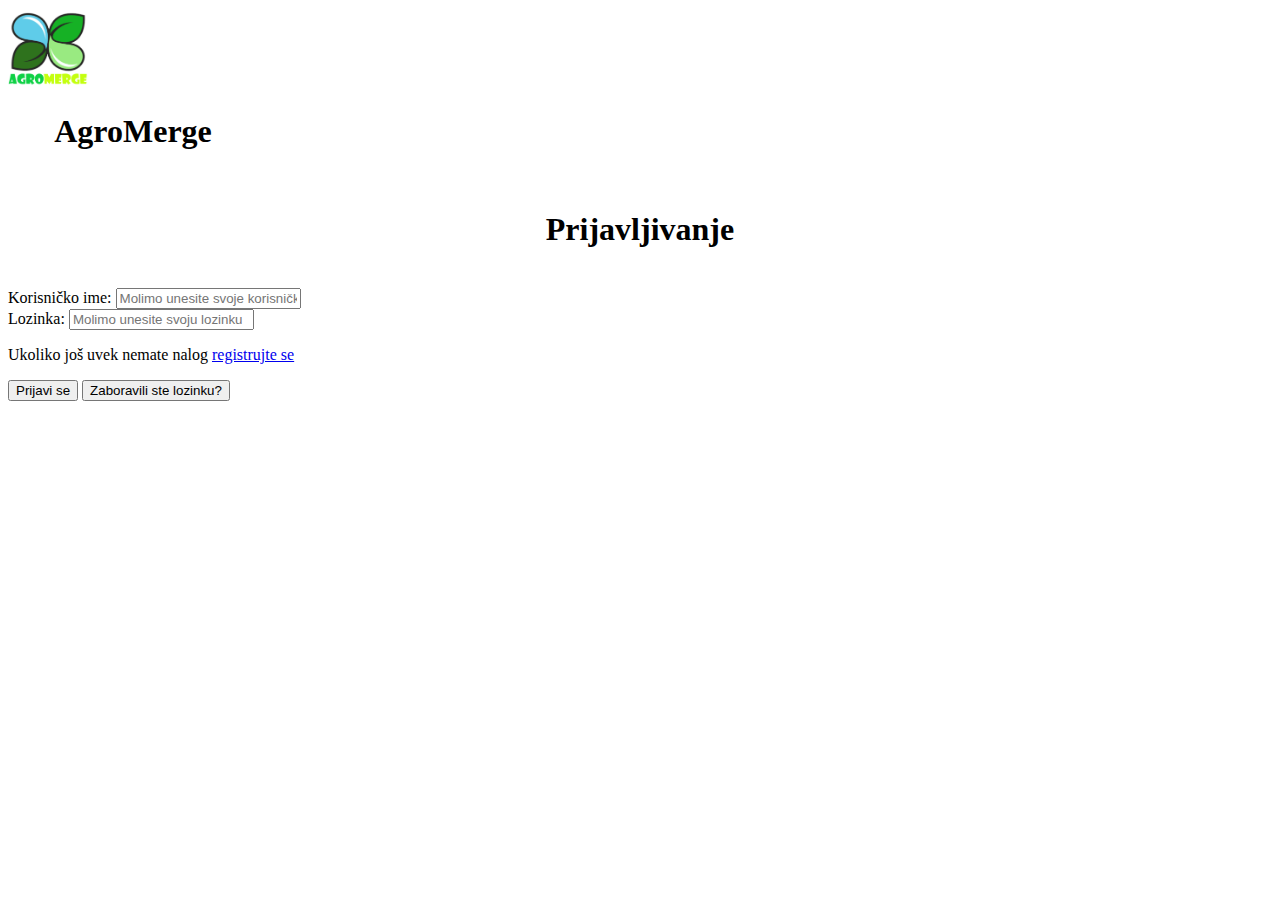
<file: Prototip/index.html>
<!DOCTYPE html>
<html lang="en">
<head>
    <meta charset="UTF-8">
    <meta http-equiv="X-UA-Compatible" content="IE=edge">
    <meta name="viewport" content="width=device-width, initial-scale=1.0">
    <link href="https://cdn.jsdelivr.net/npm/bootstrap@5.0.2/dist/css/bootstrap.min.css" rel="stylesheet" integrity="sha384-EVSTQN3/azprG1Anm3QDgpJLIm9Nao0Yz1ztcQTwFspd3yD65VohhpuuCOmLASjC" crossorigin="anonymous">
    <script src="https://cdn.jsdelivr.net/npm/@popperjs/core@2.9.2/dist/umd/popper.min.js" integrity="sha384-IQsoLXl5PILFhosVNubq5LC7Qb9DXgDA9i+tQ8Zj3iwWAwPtgFTxbJ8NT4GN1R8p" crossorigin="anonymous"></script>
    <script src="https://cdn.jsdelivr.net/npm/bootstrap@5.0.2/dist/js/bootstrap.min.js" integrity="sha384-cVKIPhGWiC2Al4u+LWgxfKTRIcfu0JTxR+EQDz/bgldoEyl4H0zUF0QKbrJ0EcQF" crossorigin="anonymous"></script>

    <title>AgroMerge</title>
    <link rel = "icon" href ="slike/logo.png" >
</head>
<body>
    <nav class="navbar navbar-light bg-light">
        <div class="container">
            <img src="./slike/logo.png" width="80px" height="80px" alt="">
            <h1> &nbsp; &nbsp; &nbsp;  AgroMerge</h1>
            
        </div>
      </nav>
    <div class="container">
        <div class="row">
            <div class="col-sm-3"></div>
            <div class="col-sm-6 card">
                <br>
                <div style="text-align: center;" > 
                    <h1>Prijavljivanje</h1>
                </div>
                
                <br>
                <form>
                    <div class="mb-3">
                      <label for="exampleInputEmail1" class="form-label">Korisničko ime:</label>
                      <input type="email" class="form-control" id="exampleInputEmail1" aria-describedby="emailHelp" placeholder="Molimo unesite svoje korisničko ime">
                    </div>
                    <div class="mb-3">
                      <label for="exampleInputPassword1" class="form-label">Lozinka:</label>
                      <input type="password" class="form-control" id="exampleInputPassword1" placeholder="Molimo unesite svoju lozinku">
                    </div>
                    <p>Ukoliko još uvek nemate nalog <a href="./registracija.html">registrujte se</a></p>
                    <div class="d-flex justify-content-evenly">
                    <button type="submit" class="btn btn-success">Prijavi se</button>
                    <button type="submit" class="btn btn-danger">Zaboravili ste lozinku?</button>
                    </div>
                  </form>
                  <br>
            </div>
            <div class="col-sm-3"></div>
            
        </div>
    </div>
</body>
</html>
</file>
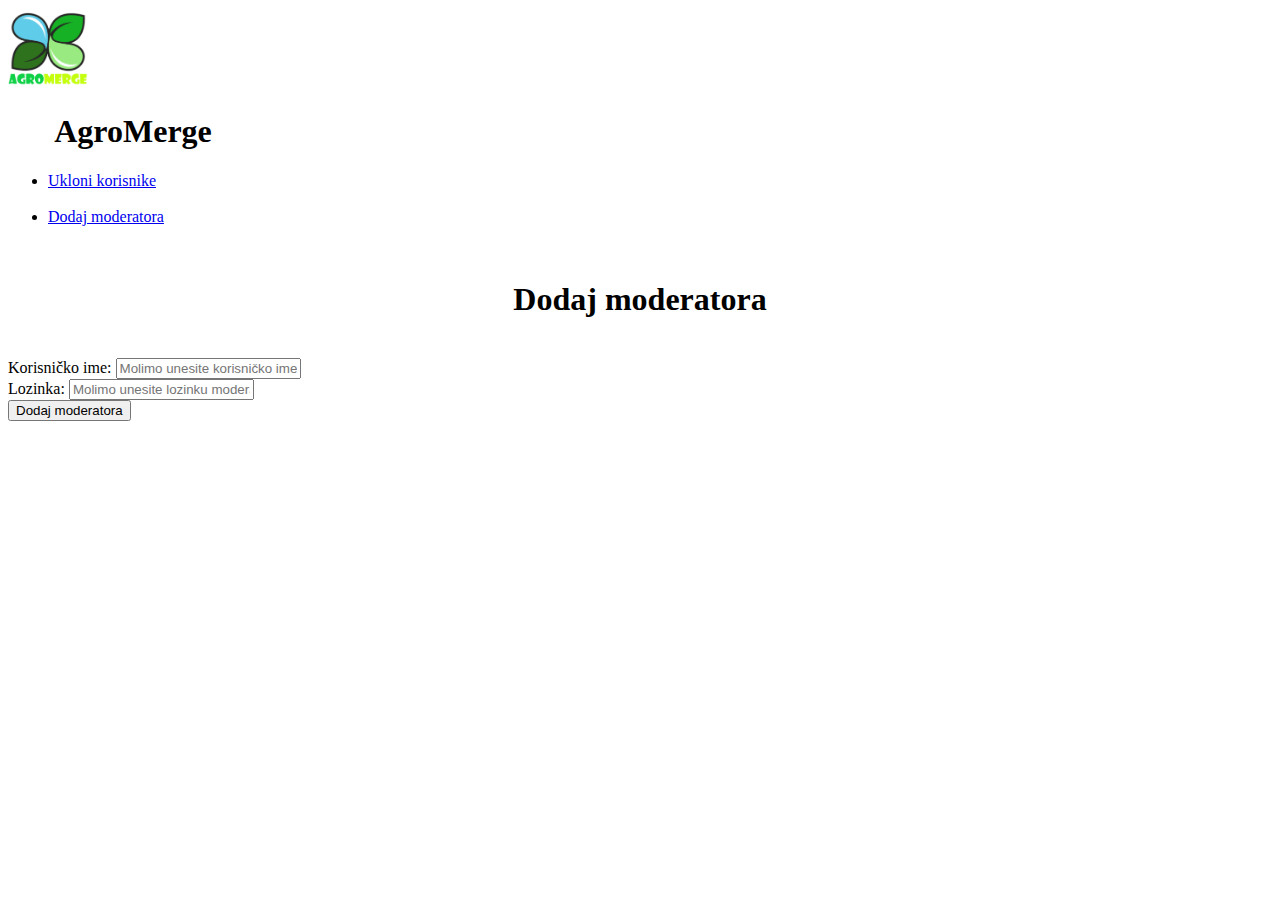
<file: Prototip/dodaj_moderatora.html>
<!DOCTYPE html>
<html lang="en">
<head>
    <meta charset="UTF-8">
    <meta http-equiv="X-UA-Compatible" content="IE=edge">
    <meta name="viewport" content="width=device-width, initial-scale=1.0">
    <link href="https://cdn.jsdelivr.net/npm/bootstrap@5.0.2/dist/css/bootstrap.min.css" rel="stylesheet" integrity="sha384-EVSTQN3/azprG1Anm3QDgpJLIm9Nao0Yz1ztcQTwFspd3yD65VohhpuuCOmLASjC" crossorigin="anonymous">
    <script src="https://cdn.jsdelivr.net/npm/@popperjs/core@2.9.2/dist/umd/popper.min.js" integrity="sha384-IQsoLXl5PILFhosVNubq5LC7Qb9DXgDA9i+tQ8Zj3iwWAwPtgFTxbJ8NT4GN1R8p" crossorigin="anonymous"></script>
    <script src="https://cdn.jsdelivr.net/npm/bootstrap@5.0.2/dist/js/bootstrap.min.js" integrity="sha384-cVKIPhGWiC2Al4u+LWgxfKTRIcfu0JTxR+EQDz/bgldoEyl4H0zUF0QKbrJ0EcQF" crossorigin="anonymous"></script>
    <link rel="stylesheet" href="./style.css">
    <script src="./script.js"></script>

    <title>AgroMerge</title>
    <link rel = "icon" href ="slike/logo.png" >
</head>
<body>
    <nav class="navbar navbar-light bg-light">
        <div class="container">
            <img src="./slike/logo.png" width="80px" height="80px" alt="">
            <h1> &nbsp; &nbsp; &nbsp;  AgroMerge</h1>
            <ul class="navbar-nav d-flex flex-row" >
                <li class="nav-item">
                    <a class="nav-link" href="uklanjanje_korisnika.html">Ukloni korisnike</a>
                  </li>
                  &nbsp;&nbsp;&nbsp;&nbsp;
                  <li class="nav-item">
                    <a class="nav-link active" aria-current="page" href="dodaj_moderatora.html">Dodaj moderatora</a>
                  </li>
                  </ul>
        </div>
      </nav>
      <div class="container">
        <div class="row" >
            <div class="col-sm-3"></div>
            <div class="col-sm-6 card">
                <br>
                <div style="text-align: center;" > 
                    <h1>Dodaj moderatora</h1>
                </div>
                
                <br>
                <form>
                    <div class="mb-3">
                      <label for="exampleInputEmail1" class="form-label">Korisničko ime:</label>
                      <input type="text" class="form-control" id="exampleInputEmail1" aria-describedby="emailHelp" placeholder="Molimo unesite korisničko ime moderatora">
                    </div>
                    <div class="mb-3">
                      <label for="exampleInputPassword1" class="form-label">Lozinka:</label>
                      <input type="password" class="form-control" id="exampleInputPassword1" placeholder="Molimo unesite lozinku moderatora">
                    </div>
                    <div class="d-flex justify-content-evenly" >
                    <button type="submit" class="btn btn-success" id="uspeh" onclick="uspesno()">Dodaj moderatora</button>
                    
                    </div>
                  </form>
                  <br>
            </div>
            <div class="col-sm-3"></div>
            
        </div>
    </div>
</body>
</html>
</file>
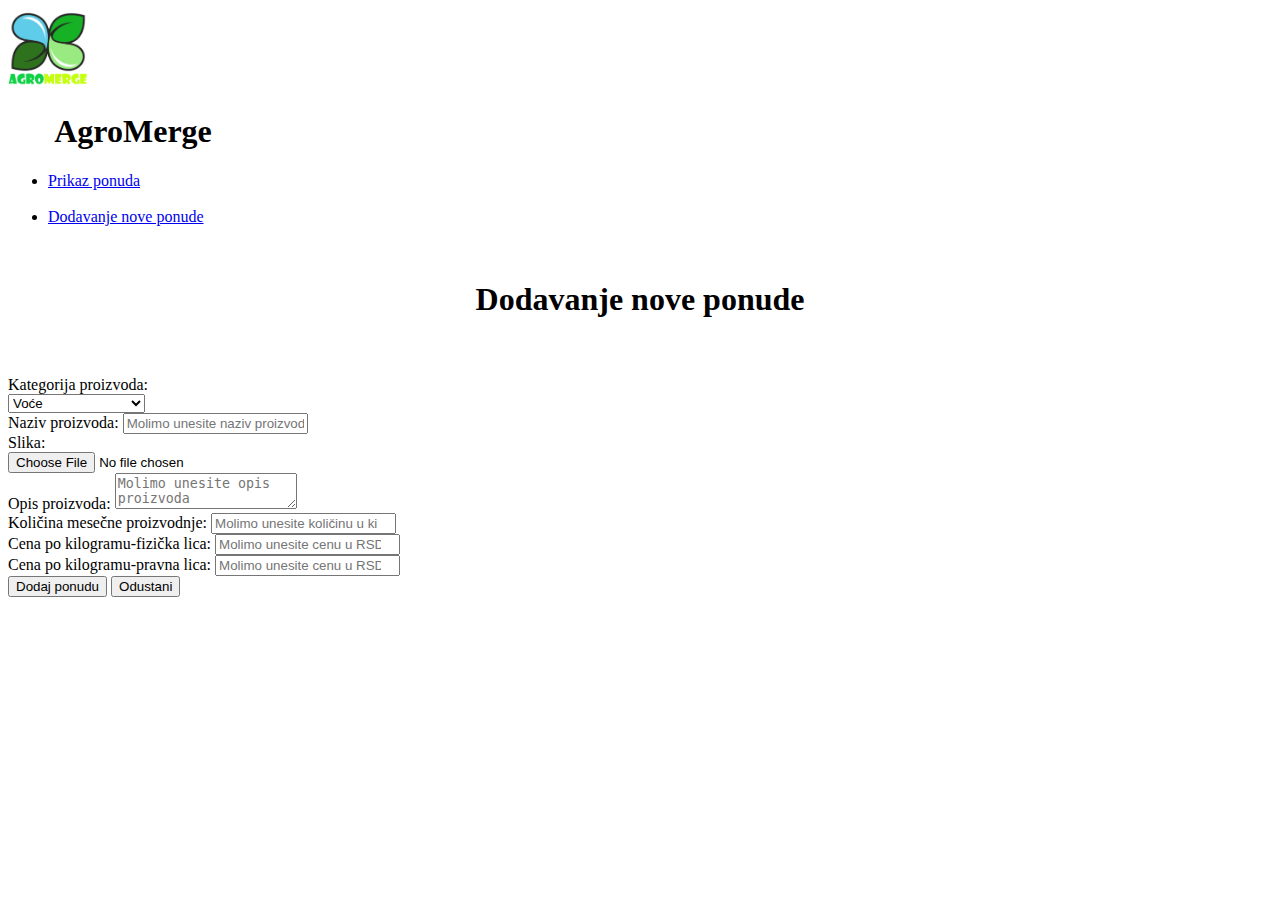
<file: Prototip/dodavanje_ponuda.html>
<!DOCTYPE html>
<html lang="en">
<head>
    <meta charset="UTF-8">
    <meta http-equiv="X-UA-Compatible" content="IE=edge">
    <meta name="viewport" content="width=device-width, initial-scale=1.0">
    <link href="https://cdn.jsdelivr.net/npm/bootstrap@5.0.2/dist/css/bootstrap.min.css" rel="stylesheet" integrity="sha384-EVSTQN3/azprG1Anm3QDgpJLIm9Nao0Yz1ztcQTwFspd3yD65VohhpuuCOmLASjC" crossorigin="anonymous">
    <script src="https://cdn.jsdelivr.net/npm/@popperjs/core@2.9.2/dist/umd/popper.min.js" integrity="sha384-IQsoLXl5PILFhosVNubq5LC7Qb9DXgDA9i+tQ8Zj3iwWAwPtgFTxbJ8NT4GN1R8p" crossorigin="anonymous"></script>
    <script src="https://cdn.jsdelivr.net/npm/bootstrap@5.0.2/dist/js/bootstrap.min.js" integrity="sha384-cVKIPhGWiC2Al4u+LWgxfKTRIcfu0JTxR+EQDz/bgldoEyl4H0zUF0QKbrJ0EcQF" crossorigin="anonymous"></script>
    <link rel="stylesheet" href="./style.css">
    <script src="./script.js"></script>

    <title>AgroMerge</title>
    <link rel = "icon" href ="slike/logo.png" >
    
</head>
<body>
  <nav class="navbar navbar-light bg-light">
    <div class="container ">
        <img src="./slike/logo.png" width="80px" height="80px" alt="">
        
        <h1> &nbsp; &nbsp; &nbsp;  AgroMerge</h1>
        
            <ul class="navbar-nav d-flex flex-row" >
                <li class="nav-item">
                  <a class="nav-link" aria-current="page" href="proizvodjac.html">Prikaz ponuda</a>
                </li>
                &nbsp;&nbsp;&nbsp;&nbsp;
                <li class="nav-item">
                  <a class="nav-link active" href="dodavanje_ponuda.html">Dodavanje nove ponude</a>
                </li>
                </ul>
        
        
        
        
    </div>
  </nav>
      <div class="container">
          <div class="row">
              <div class="col-sm-3">

              </div>
              <div class="col-sm-6 card"><br>
                <div style="text-align: center;" > 
                    <h1>Dodavanje nove ponude</h1>
                    <br>
                </div>
                <div>
                    <br>
                    <form>
                        <div class="mb-3">
                            <label for="exampleInputEmail1" class="form-label">Kategorija proizvoda:
                            </label><br>
                            <select class="form-select">
                                <option>Voće</option>
                                <option>Povrće</option>
                                <option>Mesne prerađevine</option>
                                <option>Mlečni proizvodi</option>
                                <option>Ostalo</option>
                            </select>
                          </div>
                        <div class="mb-3">
                          <label for="exampleInputEmail1" class="form-label">Naziv proizvoda:</label>
                          <input type="email" class="form-control" id="exampleInputEmail1" aria-describedby="emailHelp" placeholder="Molimo unesite naziv proizvoda">
                        </div>
                        <div class="mb-3">
                            <label for="exampleInputPassword1" class="form-label">Slika:</label><br>
                            <input type="file" class="form-control" accept="image/png, image/jpeg">
                          </div>
                        <div class="mb-3">
                          <label for="exampleInputPassword1" class="form-label">Opis proizvoda:</label>
                          <textarea class="form-control" placeholder="Molimo unesite opis proizvoda"></textarea>
                        </div>
                          <div class="mb-3">
                            <label for="exampleInputPassword1" class="form-label">Količina mesečne proizvodnje:</label>
                            <input type="number" class="form-control" id="exampleInputPassword1" placeholder="Molimo unesite količinu u kilogramima">
                          </div>
                          <div class="mb-3">
                            <label for="exampleInputPassword1" class="form-label">Cena po kilogramu-fizička lica:</label>
                            <input type="number" class="form-control" id="exampleInputPassword1" placeholder="Molimo unesite cenu u RSD">
                          </div>
                          <div class="mb-3">
                            <label for="exampleInputPassword1" class="form-label">Cena po kilogramu-pravna lica:</label>
                            <input type="number" class="form-control" id="exampleInputPassword1" placeholder="Molimo unesite cenu u RSD">
                          </div>
                          <div class="d-flex justify-content-evenly">
                            <button type="submit" class="btn btn-success">Dodaj ponudu</button>
                            <button type="submit" class="btn btn-danger" onclick="odustani()">Odustani</button>
                            
                            </div>
                      </form>
                </div>
              </div>
              <div class="col-sm-3">

              </div>
          </div>
      </div>
</body>
</html>
</file>
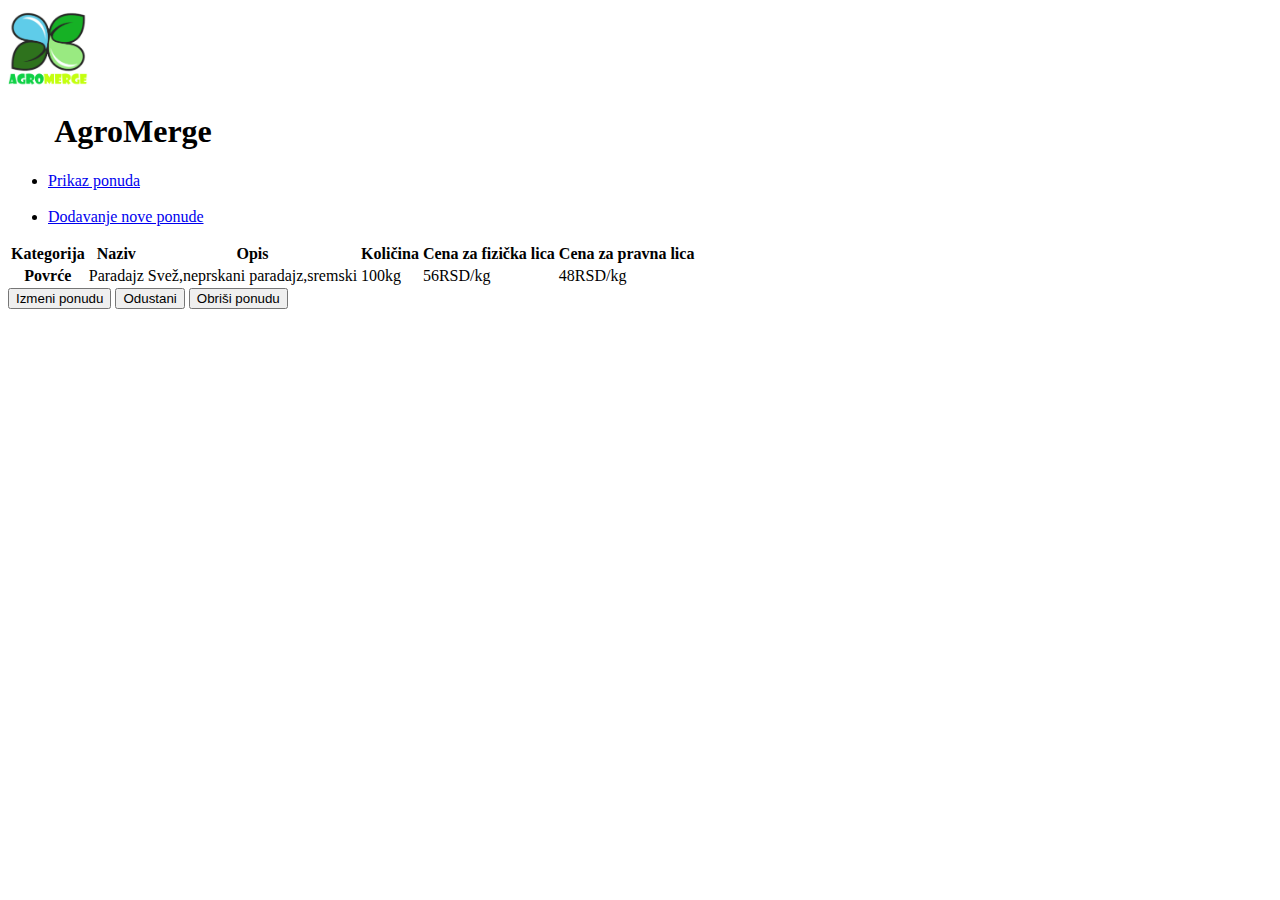
<file: Prototip/izmena_brisanje.html>
<!DOCTYPE html>
<html lang="en">
<head>
    <meta charset="UTF-8">
    <meta http-equiv="X-UA-Compatible" content="IE=edge">
    <meta name="viewport" content="width=device-width, initial-scale=1.0">
    <link href="https://cdn.jsdelivr.net/npm/bootstrap@5.0.2/dist/css/bootstrap.min.css" rel="stylesheet" integrity="sha384-EVSTQN3/azprG1Anm3QDgpJLIm9Nao0Yz1ztcQTwFspd3yD65VohhpuuCOmLASjC" crossorigin="anonymous">
    <script src="https://cdn.jsdelivr.net/npm/@popperjs/core@2.9.2/dist/umd/popper.min.js" integrity="sha384-IQsoLXl5PILFhosVNubq5LC7Qb9DXgDA9i+tQ8Zj3iwWAwPtgFTxbJ8NT4GN1R8p" crossorigin="anonymous"></script>
    <script src="https://cdn.jsdelivr.net/npm/bootstrap@5.0.2/dist/js/bootstrap.min.js" integrity="sha384-cVKIPhGWiC2Al4u+LWgxfKTRIcfu0JTxR+EQDz/bgldoEyl4H0zUF0QKbrJ0EcQF" crossorigin="anonymous"></script>
    <link rel="stylesheet" href="./style.css">
    <script src="./script.js"></script>

    <title>AgroMerge</title>
    <link rel = "icon" href ="slike/logo.png" >
</head>
<body>
    <nav class="navbar navbar-light bg-light">
        <div class="container ">
            <img src="./slike/logo.png" width="80px" height="80px" alt="">
            
            <h1> &nbsp; &nbsp; &nbsp;  AgroMerge</h1>
            
                <ul class="navbar-nav d-flex flex-row" >
                    <li class="nav-item">
                      <a class="nav-link active" aria-current="page" href="proizvodjac.html">Prikaz ponuda</a>
                    </li>
                    &nbsp;&nbsp;&nbsp;&nbsp;
                    <li class="nav-item">
                      <a class="nav-link" href="dodavanje_ponuda.html">Dodavanje nove ponude</a>
                    </li>
                    </ul>
            
            
            
            
        </div>
      </nav>
      <div class="container">
          <div class="row">
            <table class="table">
                <thead>
                  <tr>
                    <th scope="col">Kategorija</th>
                    <th scope="col">Naziv</th>
                    <th scope="col">Opis</th>
                    <th scope="col">Količina</th>
                    <th scope="col">Cena za fizička lica</th>
                    <th scope="col">Cena za pravna lica</th>
                  </tr>
                </thead>
                <tbody>
                  <tr>
                    <th scope="row">Povrće</th>
                    <td>Paradajz</td>
                    <td>Svež,neprskani paradajz,sremski</td>
                    <td>100kg</td>
                    <td>56RSD/kg</td>
                    <td>48RSD/kg</td>
                  </tr>
                </tbody>
              </table>
          </div>
           <div class="row">
               <div class="d-flex justify-content-evenly">
                <button type="submit" class="btn btn-success" onclick="prikaziIzmeni()">Izmeni ponudu</button>
                <button type="submit" class="btn btn-warning" onclick="odustani()">Odustani</button>
                <button type="submit" class="btn btn-danger" onclick="obrisi()">Obriši ponudu</button>
               </div>
           </div>
           <div class="row">
               <div class="col-sm-3"></div>
               <div class="col-sm-6"  id="izmeni">
                <div class="mb-3">
                    <br>
                    <label for="exampleInputPassword1" class="form-label">Količina mesečne proizvodnje:</label>
                    <input type="number" class="form-control" id="exampleInputPassword1" placeholder="Molimo unesite količinu u kilogramima">
                  </div>
                  <div class="mb-3">
                    <label for="exampleInputPassword1" class="form-label">Cena po kilogramu-fizička lica:</label>
                    <input type="number" class="form-control" id="exampleInputPassword1" placeholder="Molimo unesite cenu u RSD">
                  </div>
                  <div class="mb-3">
                    <label for="exampleInputPassword1" class="form-label">Cena po kilogramu-pravna lica:</label>
                    <input type="number" class="form-control" id="exampleInputPassword1" placeholder="Molimo unesite cenu u RSD">
                  </div>
                  <div class="d-flex justify-content-evenly">
                    <button type="submit" class="btn btn-success" onclick="potvrdi()">Potvrdi</button>
                    <button type="submit" class="btn btn-danger" onclick="odustani_Izmeni()">Odustani</button>
                    
                    </div>
               </div>
               <div class="col-sm-3"></div>
           </div>
      </div>
</body>
</html>
</file>
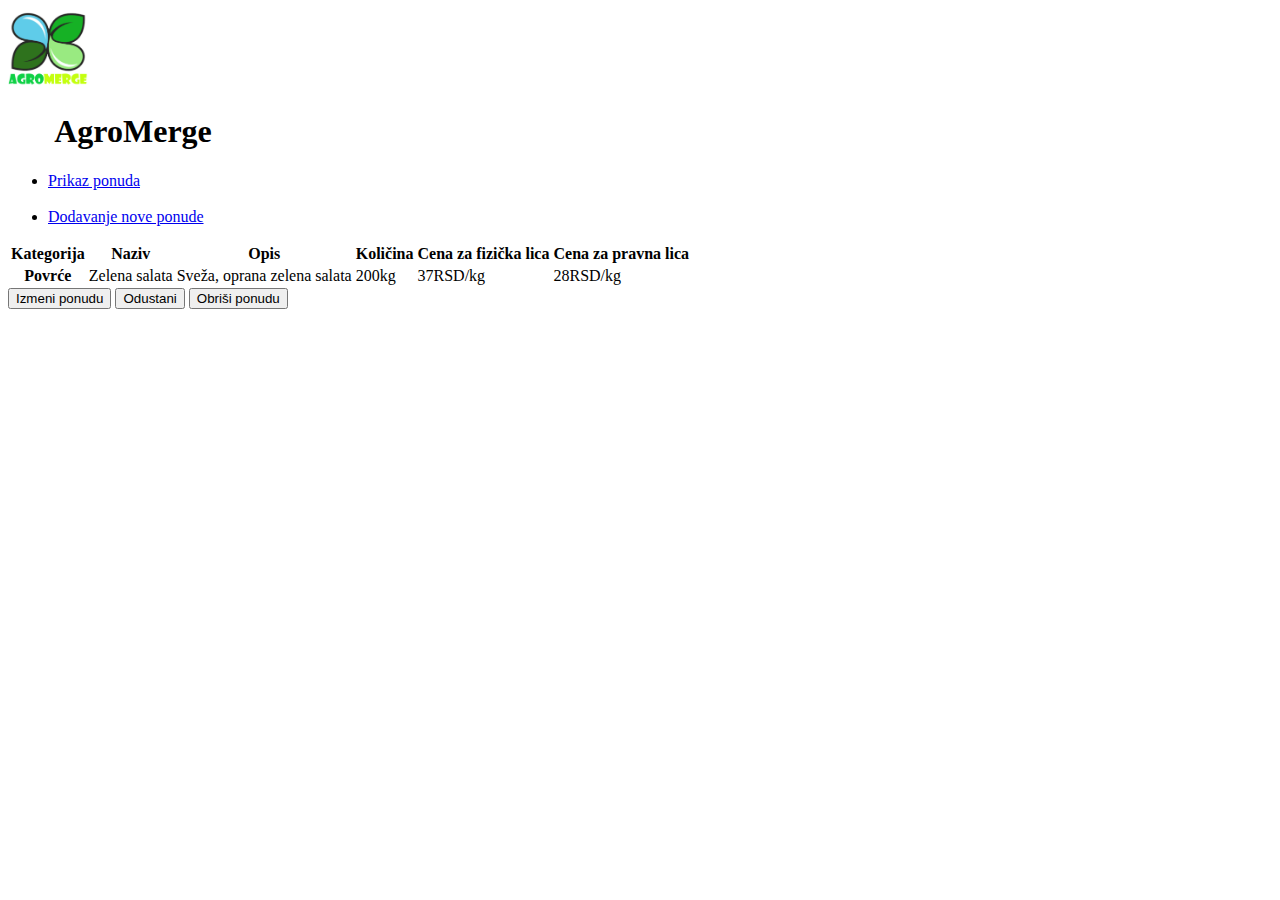
<file: Prototip/izmena_brisanje1.html>
<!DOCTYPE html>
<html lang="en">
<head>
    <meta charset="UTF-8">
    <meta http-equiv="X-UA-Compatible" content="IE=edge">
    <meta name="viewport" content="width=device-width, initial-scale=1.0">
    <link href="https://cdn.jsdelivr.net/npm/bootstrap@5.0.2/dist/css/bootstrap.min.css" rel="stylesheet" integrity="sha384-EVSTQN3/azprG1Anm3QDgpJLIm9Nao0Yz1ztcQTwFspd3yD65VohhpuuCOmLASjC" crossorigin="anonymous">
    <script src="https://cdn.jsdelivr.net/npm/@popperjs/core@2.9.2/dist/umd/popper.min.js" integrity="sha384-IQsoLXl5PILFhosVNubq5LC7Qb9DXgDA9i+tQ8Zj3iwWAwPtgFTxbJ8NT4GN1R8p" crossorigin="anonymous"></script>
    <script src="https://cdn.jsdelivr.net/npm/bootstrap@5.0.2/dist/js/bootstrap.min.js" integrity="sha384-cVKIPhGWiC2Al4u+LWgxfKTRIcfu0JTxR+EQDz/bgldoEyl4H0zUF0QKbrJ0EcQF" crossorigin="anonymous"></script>
    <link rel="stylesheet" href="./style.css">
    <script src="./script.js"></script>

    <title>AgroMerge</title>
    <link rel = "icon" href ="slike/logo.png" >
</head>
<body>
    <nav class="navbar navbar-light bg-light">
        <div class="container ">
            <img src="./slike/logo.png" width="80px" height="80px" alt="">
            
            <h1> &nbsp; &nbsp; &nbsp;  AgroMerge</h1>
            
                <ul class="navbar-nav d-flex flex-row" >
                    <li class="nav-item">
                      <a class="nav-link active" aria-current="page" href="proizvodjac.html">Prikaz ponuda</a>
                    </li>
                    &nbsp;&nbsp;&nbsp;&nbsp;
                    <li class="nav-item">
                      <a class="nav-link" href="dodavanje_ponuda.html">Dodavanje nove ponude</a>
                    </li>
                    </ul>
            
            
            
            
        </div>
      </nav>
      <div class="container">
          <div class="row">
            <table class="table">
                <thead>
                  <tr>
                    <th scope="col">Kategorija</th>
                    <th scope="col">Naziv</th>
                    <th scope="col">Opis</th>
                    <th scope="col">Količina</th>
                    <th scope="col">Cena za fizička lica</th>
                    <th scope="col">Cena za pravna lica</th>
                  </tr>
                </thead>
                <tbody>
                  <tr>
                    <th scope="row">Povrće</th>
                    <td>Zelena salata</td>
                    <td>Sveža, oprana zelena salata</td>
                    <td>200kg</td>
                    <td>37RSD/kg</td>
                    <td>28RSD/kg</td>
                  </tr>
                </tbody>
              </table>
          </div>
           <div class="row">
               <div class="d-flex justify-content-evenly">
                <button type="submit" class="btn btn-success" onclick="prikaziIzmeni()">Izmeni ponudu</button>
                <button type="submit" class="btn btn-warning" onclick="odustani()">Odustani</button>
                <button type="submit" class="btn btn-danger" onclick="obrisi()">Obriši ponudu</button>
               </div>
           </div>
           <div class="row">
               <div class="col-sm-3"></div>
               <div class="col-sm-6"  id="izmeni">
                <div class="mb-3">
                    <br>
                    <label for="exampleInputPassword1" class="form-label">Količina mesečne proizvodnje:</label>
                    <input type="number" class="form-control" id="exampleInputPassword1" placeholder="Molimo unesite količinu u kilogramima">
                  </div>
                  <div class="mb-3">
                    <label for="exampleInputPassword1" class="form-label">Cena po kilogramu-fizička lica:</label>
                    <input type="number" class="form-control" id="exampleInputPassword1" placeholder="Molimo unesite cenu u RSD">
                  </div>
                  <div class="mb-3">
                    <label for="exampleInputPassword1" class="form-label">Cena po kilogramu-pravna lica:</label>
                    <input type="number" class="form-control" id="exampleInputPassword1" placeholder="Molimo unesite cenu u RSD">
                  </div>
                  <div class="d-flex justify-content-evenly">
                    <button type="submit" class="btn btn-success" onclick="potvrdi()">Potvrdi</button>
                    <button type="submit" class="btn btn-danger" onclick="odustani_Izmeni()">Odustani</button>
                    
                    </div>
               </div>
               <div class="col-sm-3"></div>
           </div>
      </div>
</body>
</html>
</file>
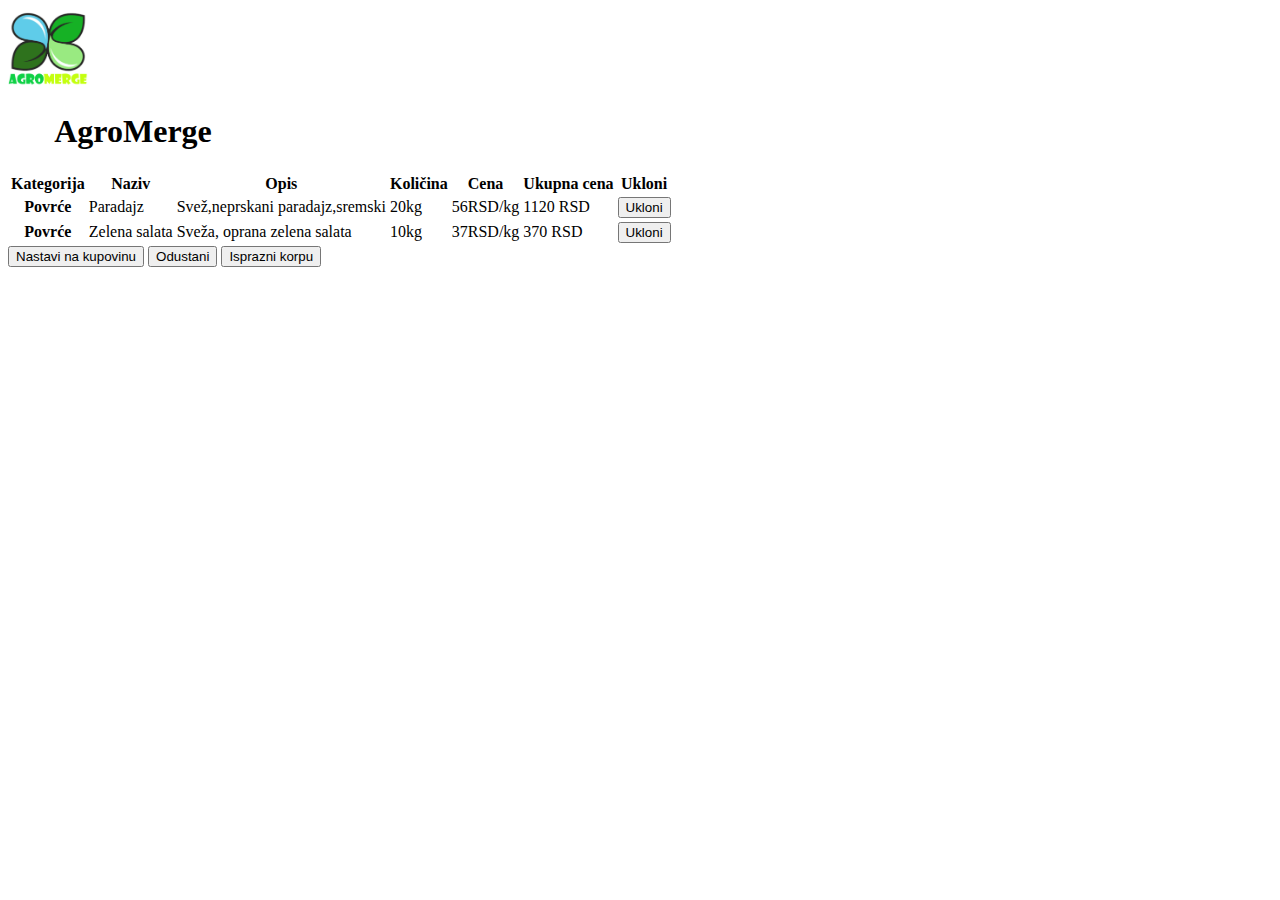
<file: Prototip/korpa.html>
<!DOCTYPE html>
<html lang="en">
<head>
    <meta charset="UTF-8">
    <meta http-equiv="X-UA-Compatible" content="IE=edge">
    <meta name="viewport" content="width=device-width, initial-scale=1.0">
    <link href="https://cdn.jsdelivr.net/npm/bootstrap@5.0.2/dist/css/bootstrap.min.css" rel="stylesheet" integrity="sha384-EVSTQN3/azprG1Anm3QDgpJLIm9Nao0Yz1ztcQTwFspd3yD65VohhpuuCOmLASjC" crossorigin="anonymous">
    <script src="https://cdn.jsdelivr.net/npm/@popperjs/core@2.9.2/dist/umd/popper.min.js" integrity="sha384-IQsoLXl5PILFhosVNubq5LC7Qb9DXgDA9i+tQ8Zj3iwWAwPtgFTxbJ8NT4GN1R8p" crossorigin="anonymous"></script>
    <script src="https://cdn.jsdelivr.net/npm/bootstrap@5.0.2/dist/js/bootstrap.min.js" integrity="sha384-cVKIPhGWiC2Al4u+LWgxfKTRIcfu0JTxR+EQDz/bgldoEyl4H0zUF0QKbrJ0EcQF" crossorigin="anonymous"></script>
    <link rel="stylesheet" href="./style.css">
    <script src="./script.js"></script>

    <title>AgroMerge</title>
    <link rel = "icon" href ="slike/logo.png" >
</head>
<body>
    <nav class="navbar navbar-light bg-light">
        <div class="container ">
            <img src="./slike/logo.png" width="80px" height="80px" alt="">
            
            <h1> &nbsp; &nbsp; &nbsp;  AgroMerge</h1>
                       
            
        </div>
      </nav>
      <div class="container">
          <div class="row">
            <table class="table">
                <thead>
                  <tr>
                    <th scope="col">Kategorija</th>
                    <th scope="col">Naziv</th>
                    <th scope="col">Opis</th>
                    <th scope="col">Količina</th>
                    <th scope="col">Cena</th>
                    <th scope="col">Ukupna cena</th>
                    <th scope="col">Ukloni</th>
                  </tr>
                </thead>
                <tbody>
                  <tr>
                    <th scope="row">Povrće</th>
                    <td>Paradajz</td>
                    <td>Svež,neprskani paradajz,sremski</td>
                    <td>20kg</td>
                    <td>56RSD/kg</td>
                    <td>1120 RSD</td>
                    <td><button class="btn btn-outline-secondary" onclick="">Ukloni</button></td>
                  </tr>
                </tbody>
                <tbody>
                    <tr>
                      <th scope="row">Povrće</th>
                      <td>Zelena salata</td>
                      <td>Sveža, oprana zelena salata</td>
                      <td>10kg</td>
                      <td>37RSD/kg</td>
                      <td>370 RSD</td>
                      <td><button class="btn btn-outline-secondary">Ukloni</button></td>
                    </tr>
                  </tbody>
              </table>
          </div>
          <div class="row">
            <div class="d-flex justify-content-evenly">
             <button type="submit" class="btn btn-success" onclick="kupovina()">Nastavi na kupovinu</button>
             <button type="submit" class="btn btn-warning" onclick="odustaniKorpa()">Odustani</button>
             <button type="submit" class="btn btn-danger" onclick="isprazniKorpu()">Isprazni korpu</button>
            </div>
        </div>
      </div>
</body>
</html>
</file>
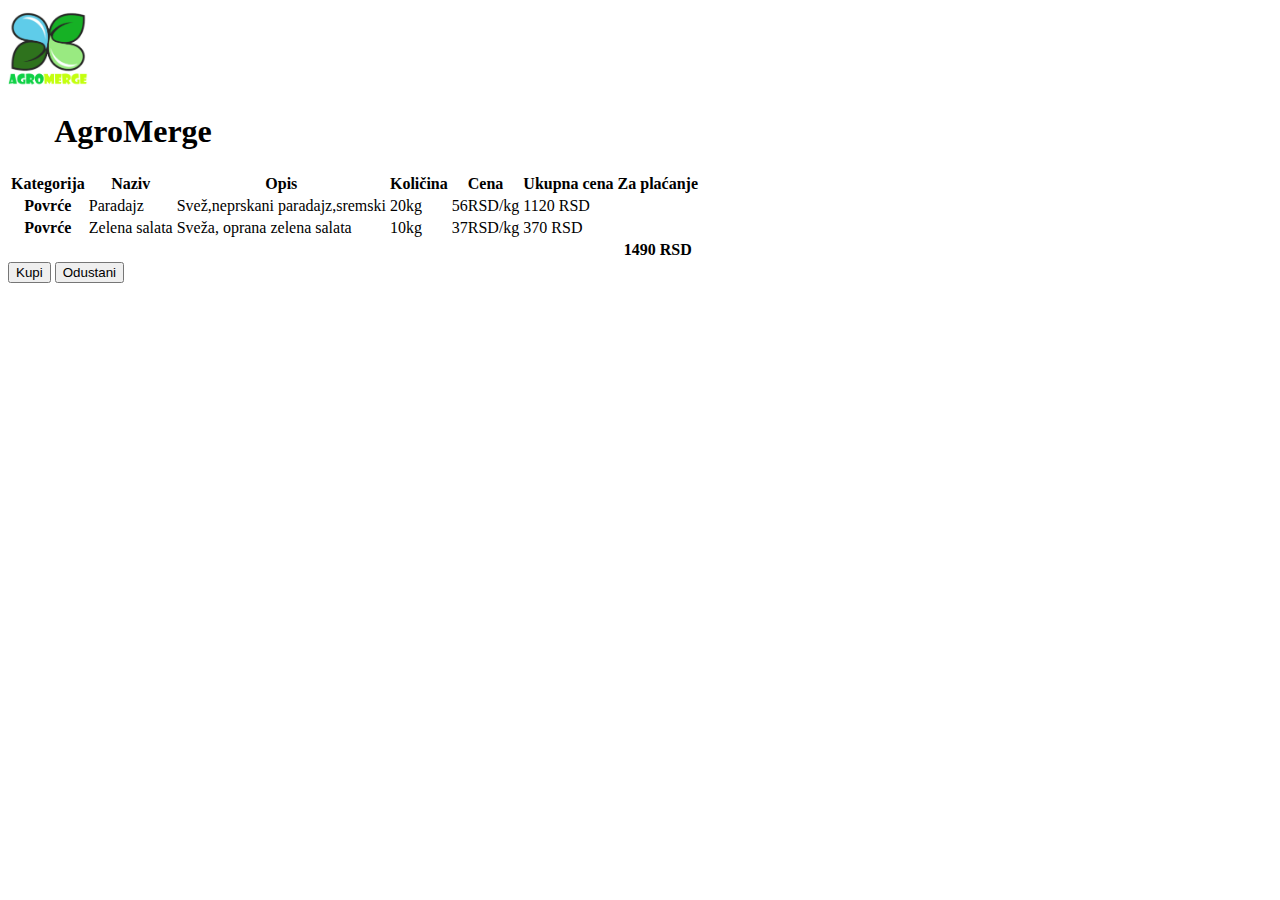
<file: Prototip/kupovina.html>
<!DOCTYPE html>
<html lang="en">
<head>
    <meta charset="UTF-8">
    <meta http-equiv="X-UA-Compatible" content="IE=edge">
    <meta name="viewport" content="width=device-width, initial-scale=1.0">
    <link href="https://cdn.jsdelivr.net/npm/bootstrap@5.0.2/dist/css/bootstrap.min.css" rel="stylesheet" integrity="sha384-EVSTQN3/azprG1Anm3QDgpJLIm9Nao0Yz1ztcQTwFspd3yD65VohhpuuCOmLASjC" crossorigin="anonymous">
    <script src="https://cdn.jsdelivr.net/npm/@popperjs/core@2.9.2/dist/umd/popper.min.js" integrity="sha384-IQsoLXl5PILFhosVNubq5LC7Qb9DXgDA9i+tQ8Zj3iwWAwPtgFTxbJ8NT4GN1R8p" crossorigin="anonymous"></script>
    <script src="https://cdn.jsdelivr.net/npm/bootstrap@5.0.2/dist/js/bootstrap.min.js" integrity="sha384-cVKIPhGWiC2Al4u+LWgxfKTRIcfu0JTxR+EQDz/bgldoEyl4H0zUF0QKbrJ0EcQF" crossorigin="anonymous"></script>
    <link rel="stylesheet" href="./style.css">
    <script src="./script.js"></script>

    <title>AgroMerge</title>
    <link rel = "icon" href ="slike/logo.png" >
</head>
<body>
    <nav class="navbar navbar-light bg-light">
        <div class="container ">
            <img src="./slike/logo.png" width="80px" height="80px" alt="">
            
            <h1> &nbsp; &nbsp; &nbsp;  AgroMerge</h1>
                       
            
        </div>
      </nav>
      <div class="container">
        <div class="row">
            <table class="table">
                <thead>
                  <tr>
                    <th scope="col">Kategorija</th>
                    <th scope="col">Naziv</th>
                    <th scope="col">Opis</th>
                    <th scope="col">Količina</th>
                    <th scope="col">Cena</th>
                    <th scope="col">Ukupna cena</th>
                    <th scope="col">Za plaćanje</th>
                  </tr>
                </thead>
                <tbody>
                  <tr>
                    <th scope="row">Povrće</th>
                    <td>Paradajz</td>
                    <td>Svež,neprskani paradajz,sremski</td>
                    <td>20kg</td>
                    <td>56RSD/kg</td>
                    <td>1120 RSD</td>
                  </tr>
                </tbody>
                <tbody>
                    <tr>
                      <th scope="row">Povrće</th>
                      <td>Zelena salata</td>
                      <td>Sveža, oprana zelena salata</td>
                      <td>10kg</td>
                      <td>37RSD/kg</td>
                      <td>370 RSD</td>
                    </tr>
                    <tr>
                        <th></th>
                        <td></td>
                        <td></td>
                        <td></td>
                        <td></td>
                        <td></td>
                        <th scope="row">1490 RSD</th>
                      </tr>
                  </tbody>
              </table>
          </div>
          <div class="row">
            <div class="d-flex justify-content-evenly">
             <button type="submit" class="btn btn-success" onclick="kupi()">Kupi</button>
             <button type="submit" class="btn btn-warning" onclick="odustaniKorpa()">Odustani</button>
            </div>
        </div>
        <div class="row">
            <div class="col-sm-3"></div>
            <div class="col-sm-6" id="kartica">
                <h3>Podaci o kartici:</h3>
                <form>
                    <div class="mb-3">
                      <label for="exampleInputEmail1" class="form-label">Ime i prezime</label>
                      <input type="email" class="form-control" id="exampleInputEmail1" aria-describedby="emailHelp">
                    </div>
                    <div class="mb-3">
                      <label for="exampleInputPassword1" class="form-label">Broj kartice</label>
                      <input type="password" class="form-control" id="exampleInputPassword1">
                    </div>
                    <label for="">Datum isteka kartice</label>
                    <div class="mb-3 d-flex">
                        <input type="password" class="form-control" id="exampleInputPassword1" placeholder="mesec">
                        &nbsp;&nbsp;&nbsp;&nbsp;/&nbsp;&nbsp;&nbsp;&nbsp;
                        <input type="password" class="form-control" id="exampleInputPassword1" placeholder="godina">
                    </div>
                    <div class="mb-3">
                        <label for="">Sigurnosni kod</label>
                        <input type="password" class="form-control" id="exampleInputPassword1" >
                    </div>
                  </form>
                  <div class="d-flex justify-content-evenly">
                    <button class="btn btn-success">Završi kupovinu</button>
                    <button type="submit" class="btn btn-warning" onclick="odustaniKorpa()">Odustani</button>
                  </div>
                  
            </div>
            <div class="col-sm-3"></div>
        </div>
      </div>
</body>
</html>
</file>
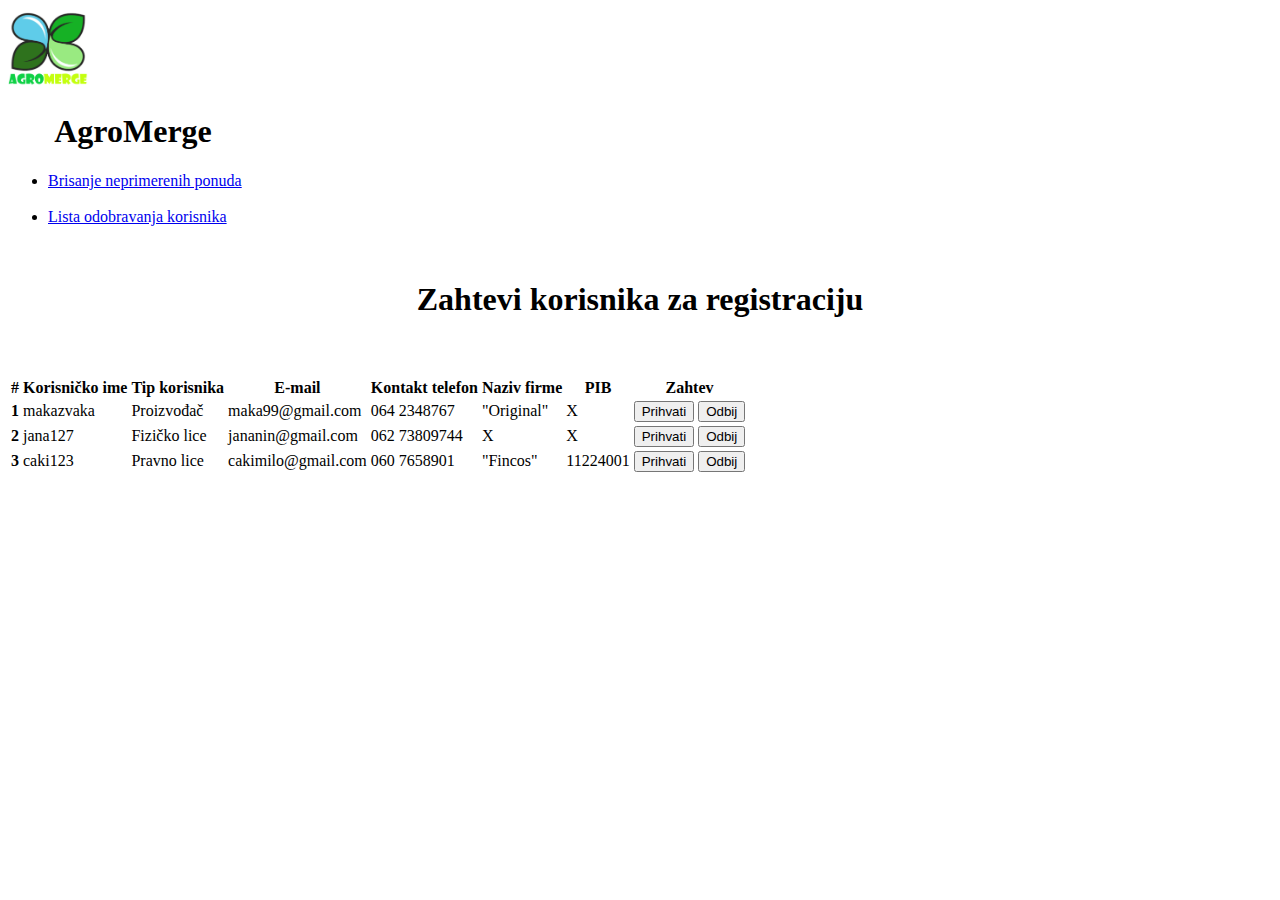
<file: Prototip/odobrenje_korisnika.html>
<!DOCTYPE html>
<html lang="en">
<head>
    <meta charset="UTF-8">
    <meta http-equiv="X-UA-Compatible" content="IE=edge">
    <meta name="viewport" content="width=device-width, initial-scale=1.0">
    <link href="https://cdn.jsdelivr.net/npm/bootstrap@5.0.2/dist/css/bootstrap.min.css" rel="stylesheet" integrity="sha384-EVSTQN3/azprG1Anm3QDgpJLIm9Nao0Yz1ztcQTwFspd3yD65VohhpuuCOmLASjC" crossorigin="anonymous">
    <script src="https://cdn.jsdelivr.net/npm/@popperjs/core@2.9.2/dist/umd/popper.min.js" integrity="sha384-IQsoLXl5PILFhosVNubq5LC7Qb9DXgDA9i+tQ8Zj3iwWAwPtgFTxbJ8NT4GN1R8p" crossorigin="anonymous"></script>
    <script src="https://cdn.jsdelivr.net/npm/bootstrap@5.0.2/dist/js/bootstrap.min.js" integrity="sha384-cVKIPhGWiC2Al4u+LWgxfKTRIcfu0JTxR+EQDz/bgldoEyl4H0zUF0QKbrJ0EcQF" crossorigin="anonymous"></script>
    <link rel="stylesheet" href="./style.css">
    <script src="./script.js"></script>

    <title>AgroMerge</title>
    <link rel = "icon" href ="slike/logo.png" >
</head>
<body>
    <nav class="navbar navbar-light bg-light">
        <div class="container">
            <img src="./slike/logo.png" width="80px" height="80px" alt="">
            <h1> &nbsp; &nbsp; &nbsp;  AgroMerge</h1>
            <ul class="navbar-nav d-flex flex-row" >
                <li class="nav-item">
                    <a class="nav-link" href="uklanjanje_ponude_moderator.html">Brisanje neprimerenih ponuda</a>
                  </li>
                  &nbsp;&nbsp;&nbsp;&nbsp;
                  <li class="nav-item">
                    <a class="nav-link active" aria-current="page" href="odobrenje_korisnika.html">Lista odobravanja korisnika</a>
                  </li>
                  </ul>
        </div>
      </nav>
      <div class="container">
        <div class="row">
            <div class="col-sm-3"></div>
            <div class="col-sm-6">
                <br>
                <div style="text-align: center;" > 
                    <h1>Zahtevi korisnika za registraciju</h1>
                </div>
            </div>
                <br>
                <br>
                <form>
                   
                    <table class="table">
                        <thead>
                          <tr>
                            <th scope="col">#</th>
                            <th scope="col">Korisničko ime</th>
                            <th scope="col">Tip korisnika</th>
                            <th scope="col">E-mail</th>
                            <th scope="col">Kontakt telefon</th>
                            <th scope="col">Naziv firme</th>
                            <th scope="col">PIB</th>
                            <th scope="col" colspan="2">Zahtev</th>
                            
                          </tr>
                        </thead>
                        <tbody>
                          <tr id="row1">
                            <th scope="row">1</th>
                            <td>makazvaka</td>
                            <td>Proizvođač</td>
                            <td>maka99@gmail.com</td>
                            <td>064 2348767</td>
                            <td>"Original"</td>
                            <td>X</td>
                            <td><input type="button" value="Prihvati" id="myButton1" onclick="odobreno('myButton1')"class="btn btn-outline-secondary"></input> </td>
                            <td><input type="button" value="Odbij" id="myButton4" onclick="odbijeno('myButton4')"class="btn btn-outline-secondary"></input> </td>
                          </tr>
                          <tr id="row2">
                            <th scope="row">2</th>
                            <td>jana127</td>
                            <td>Fizičko lice</td>
                            <td>jananin@gmail.com</td>
                            <td>062 73809744</td>
                            <td>X</td>
                            <td>X</td>
                            <td><input type="button" value="Prihvati" id="myButton2" onclick="odobreno('myButton2')" class="btn btn-outline-secondary"></input> </td>
                            <td><input type="button" value="Odbij" id="myButton5" onclick="odbijeno('myButton5')"class="btn btn-outline-secondary"></input> </td>
                          </tr>
                          <tr id="row3">
                            <th scope="row">3</th>
                            <td>caki123</td>
                            <td>Pravno lice</td>
                            <td>cakimilo@gmail.com</td>
                            <td>060 7658901</td>
                            <td>"Fincos"</td>
                            <td>11224001</td>
                            <td><input type="button" value="Prihvati" id="myButton3" onclick="odobreno('myButton3')"class="btn btn-outline-secondary"></input></td>
                            <td><input type="button" value="Odbij" id="myButton6" onclick="odbijeno('myButton6')"class="btn btn-outline-secondary"></input> </td>
                          </tr>
                        </tbody>
                      </table>
                </form>
            
        </div>
    </div>
</body>
</html>
</file>
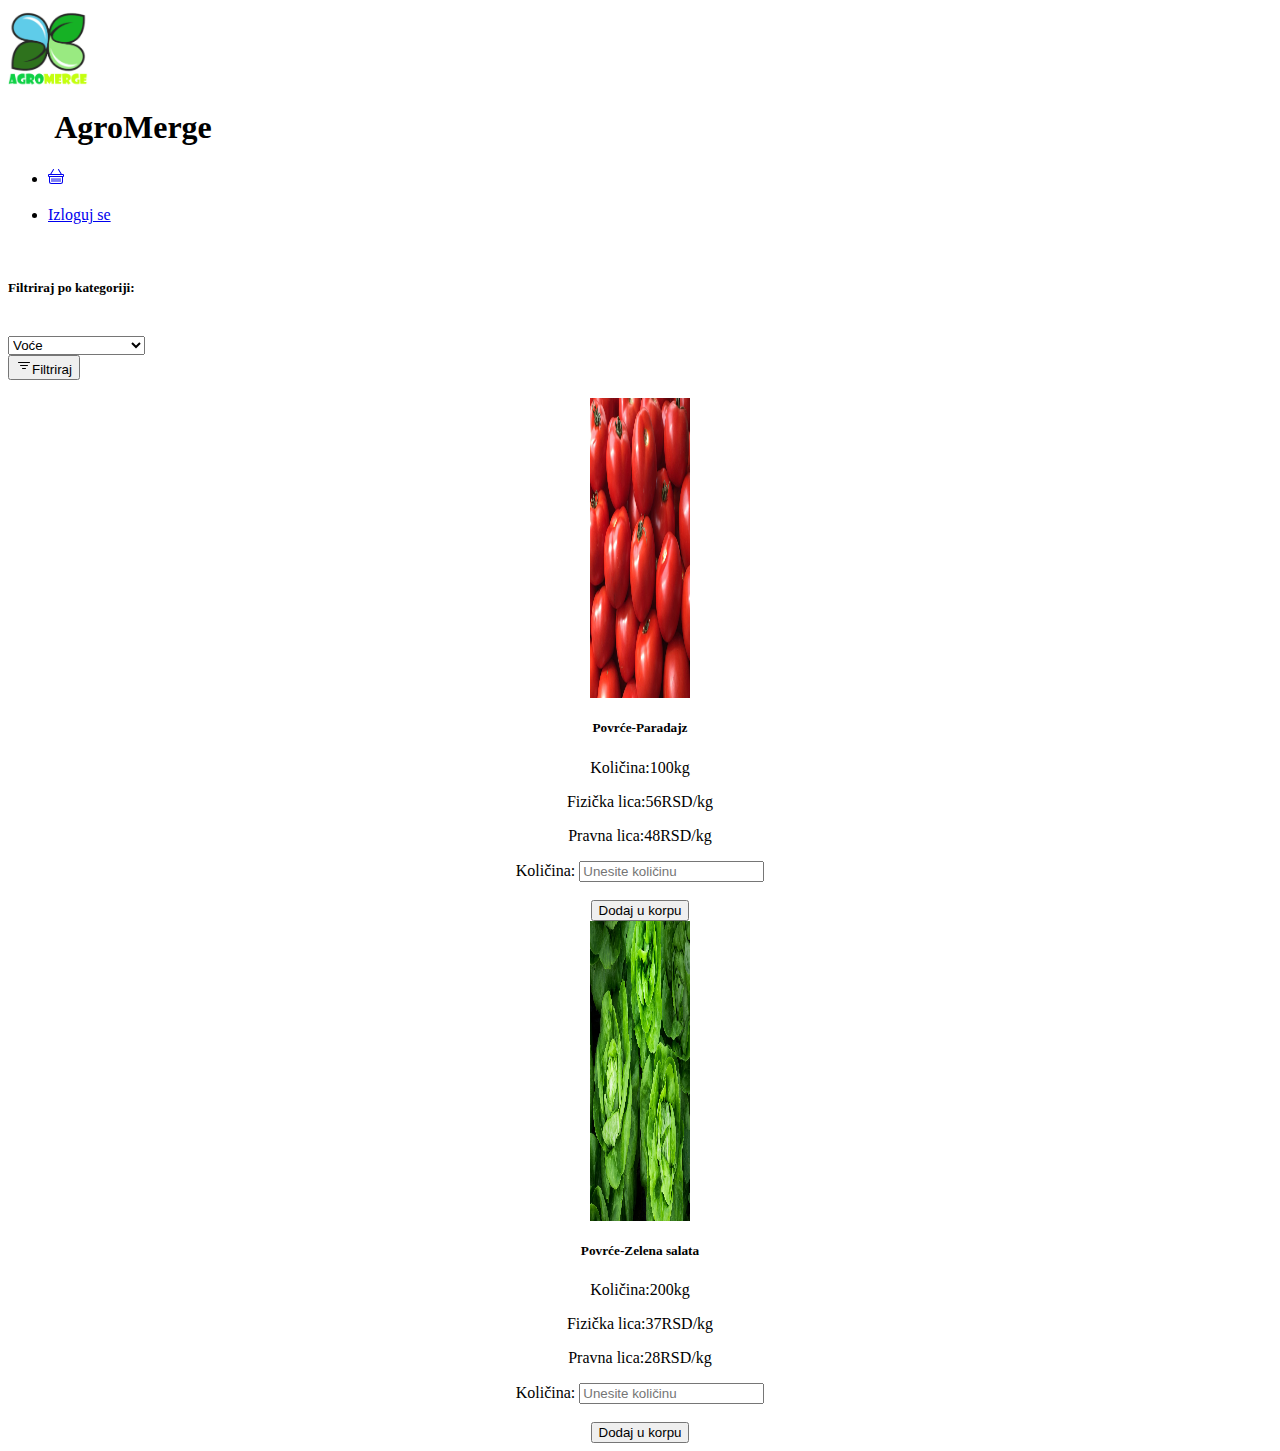
<file: Prototip/potrazioc.html>
</html><!DOCTYPE html>
<html lang="en">
<head>
    <meta charset="UTF-8">
    <meta http-equiv="X-UA-Compatible" content="IE=edge">
    <meta name="viewport" content="width=device-width, initial-scale=1.0">
    <link href="https://cdn.jsdelivr.net/npm/bootstrap@5.0.2/dist/css/bootstrap.min.css" rel="stylesheet" integrity="sha384-EVSTQN3/azprG1Anm3QDgpJLIm9Nao0Yz1ztcQTwFspd3yD65VohhpuuCOmLASjC" crossorigin="anonymous">
    <script src="https://cdn.jsdelivr.net/npm/@popperjs/core@2.9.2/dist/umd/popper.min.js" integrity="sha384-IQsoLXl5PILFhosVNubq5LC7Qb9DXgDA9i+tQ8Zj3iwWAwPtgFTxbJ8NT4GN1R8p" crossorigin="anonymous"></script>
    <script src="https://cdn.jsdelivr.net/npm/bootstrap@5.0.2/dist/js/bootstrap.min.js" integrity="sha384-cVKIPhGWiC2Al4u+LWgxfKTRIcfu0JTxR+EQDz/bgldoEyl4H0zUF0QKbrJ0EcQF" crossorigin="anonymous"></script>
    <link rel="stylesheet" href="./style.css">
    <script src="./script.js"></script>

    <title>AgroMerge</title>
    <link rel = "icon" href ="slike/logo.png" >
    
</head>
<body>
    <nav class="navbar navbar-light bg-light">
        <div class="container">
            <img src="./slike/logo.png" width="80px" height="80px" alt="">
            <h1> &nbsp; &nbsp; &nbsp;  AgroMerge</h1>
            <ul class="navbar-nav d-flex flex-row" >
              
              <li class="nav-item">
                <a class="nav-link" href="korpa.html">
                  <svg xmlns="http://www.w3.org/2000/svg" width="16" height="16" fill="currentColor" class="bi bi-basket" viewBox="0 0 16 16">
                    <path d="M5.757 1.071a.5.5 0 0 1 .172.686L3.383 6h9.234L10.07 1.757a.5.5 0 1 1 .858-.514L13.783 6H15a1 1 0 0 1 1 1v1a1 1 0 0 1-1 1v4.5a2.5 2.5 0 0 1-2.5 2.5h-9A2.5 2.5 0 0 1 1 13.5V9a1 1 0 0 1-1-1V7a1 1 0 0 1 1-1h1.217L5.07 1.243a.5.5 0 0 1 .686-.172zM2 9v4.5A1.5 1.5 0 0 0 3.5 15h9a1.5 1.5 0 0 0 1.5-1.5V9H2zM1 7v1h14V7H1zm3 3a.5.5 0 0 1 .5.5v3a.5.5 0 0 1-1 0v-3A.5.5 0 0 1 4 10zm2 0a.5.5 0 0 1 .5.5v3a.5.5 0 0 1-1 0v-3A.5.5 0 0 1 6 10zm2 0a.5.5 0 0 1 .5.5v3a.5.5 0 0 1-1 0v-3A.5.5 0 0 1 8 10zm2 0a.5.5 0 0 1 .5.5v3a.5.5 0 0 1-1 0v-3a.5.5 0 0 1 .5-.5zm2 0a.5.5 0 0 1 .5.5v3a.5.5 0 0 1-1 0v-3a.5.5 0 0 1 .5-.5z"/>
                  </svg>
                </a>
              </li>
              &nbsp;&nbsp;&nbsp;&nbsp;
              <li class="nav-item">
                <a class="nav-link" aria-current="page" href="index.html">Izloguj se</a>
              </li>
            </ul>
            
        </div>
      </nav>
      <br>
      <div class="container">
          <div class="row d-flex justify-content-evenly ">
              <div class="col-sm-1"></div>
              <div class="col-sm-4">
                  <h5>Filtriraj po kategoriji:</h5>
                  <br>
                </div>
              <div class="col-sm-3">
                <select class="form-select form-select-lg">
                    <option>Voće</option>
                    <option>Povrće</option>
                    <option>Mesne prerađevine</option>
                    <option>Mlečni proizvodi</option>
                    <option>Ostalo</option>
                </select>
                <br>
              </div>
              <div class="col-sm-3">
                <button class="btn btn-success btn-lg"><svg xmlns="http://www.w3.org/2000/svg" width="16" height="16" fill="currentColor" class="bi bi-filter" viewBox="0 0 16 16">
                    <path d="M6 10.5a.5.5 0 0 1 .5-.5h3a.5.5 0 0 1 0 1h-3a.5.5 0 0 1-.5-.5zm-2-3a.5.5 0 0 1 .5-.5h7a.5.5 0 0 1 0 1h-7a.5.5 0 0 1-.5-.5zm-2-3a.5.5 0 0 1 .5-.5h11a.5.5 0 0 1 0 1h-11a.5.5 0 0 1-.5-.5z"/>
                  </svg>Filtriraj</button>
              </div>
              <div class="col-sm-1"></div>
          </div> 
          <br>
            <div class="row row-cols-1 row-cols-md-3 g-4">
                <div class="col ponuda">
                        <div class="card" >
                            <img src="./slike/paradajz.jpg" class="card-img-top" alt="..." width="100px" height="300px">
                            <div class="card-body">
                              <h5 class="card-title">Povrće-Paradajz</h5>
                              <div class="">
                                  <p>Količina:100kg</p>
                                  <p>Fizička lica:56RSD/kg</p>
                                  <p>Pravna lica:48RSD/kg</p>
                              </div>
                              <div>
                                <label for="">Količina:</label>
                                <input type="text" name="" id=""placeholder="Unesite količinu">
                                <br>
                                <br>
                                <button class="btn btn-success">Dodaj u korpu</button>
                              </div>
                            </div>
                          </div>
                </div>
                <div class="col ponuda">
                        <div class="card" >
                            <img src="./slike/zelena_salata.jpg" class="card-img-top" alt="..."width="100px" height="300px">
                            <div class="card-body">
                              <h5 class="card-title">Povrće-Zelena salata</h5>
                              <div class="">
                                  <p>Količina:200kg</p>
                                  <p>Fizička lica:37RSD/kg</p>
                                  <p>Pravna lica:28RSD/kg</p>
                              </div>
                              <div>
                                <label for="">Količina:</label>
                                <input type="text" name="" id=""placeholder="Unesite količinu">
                                <br>
                                <br>
                                <button class="btn btn-success">Dodaj u korpu</button>
                              </div>
                            </div>
                          </div>
                </div>
        </div>
            
</body>
</html>
</file>
<file: Prototip/style.css>
#proizvodjac{
    display: none;
}
#potrosac{
    display: none;
}
#fizickoLice{
    display: none;
}
#pravnoLice{
    display: none;
}
#tab{
    border: solid;
    width: 100%;
    
}
#col{
    border: solid;
   height: 10px;
}
#proizvodjac{
    display: none;
}
#potrosac{
    display: none;
}
#fizickoLice{
    display: none;
}
#pravnoLice{
    display: none;
}
.ponuda a{
    text-decoration: none;
    color: black;
}
.ponuda{
    text-align: center;
}

#izmeni{
    display: none;
}
#kartica{
    display: none;
}
</file>
